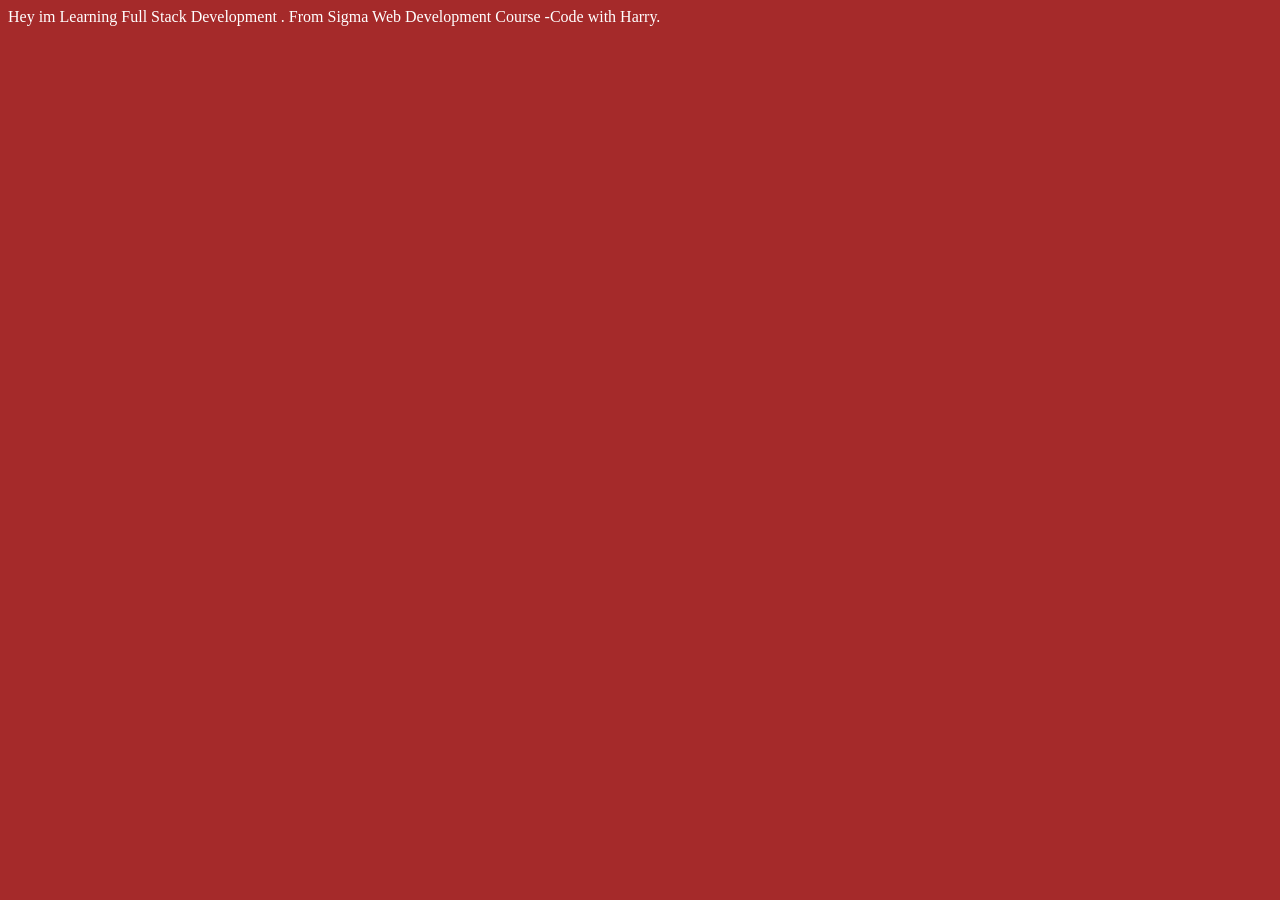
<file: Day 2/index.html>
<!DOCTYPE html>
<html lang="en">
<head>
    <meta charset="UTF-8">
    <meta name="viewport" content="width=device-width, initial-scale=1.0">
    <title>Full Stack Web Development</title>
    <link rel="stylesheet" href="style.css">
</head>
<body>
    Hey im Learning Full Stack Development .
    From Sigma Web Development Course -Code with Harry.
    <script src="script.js"></script>
</body>

</html>
</file>
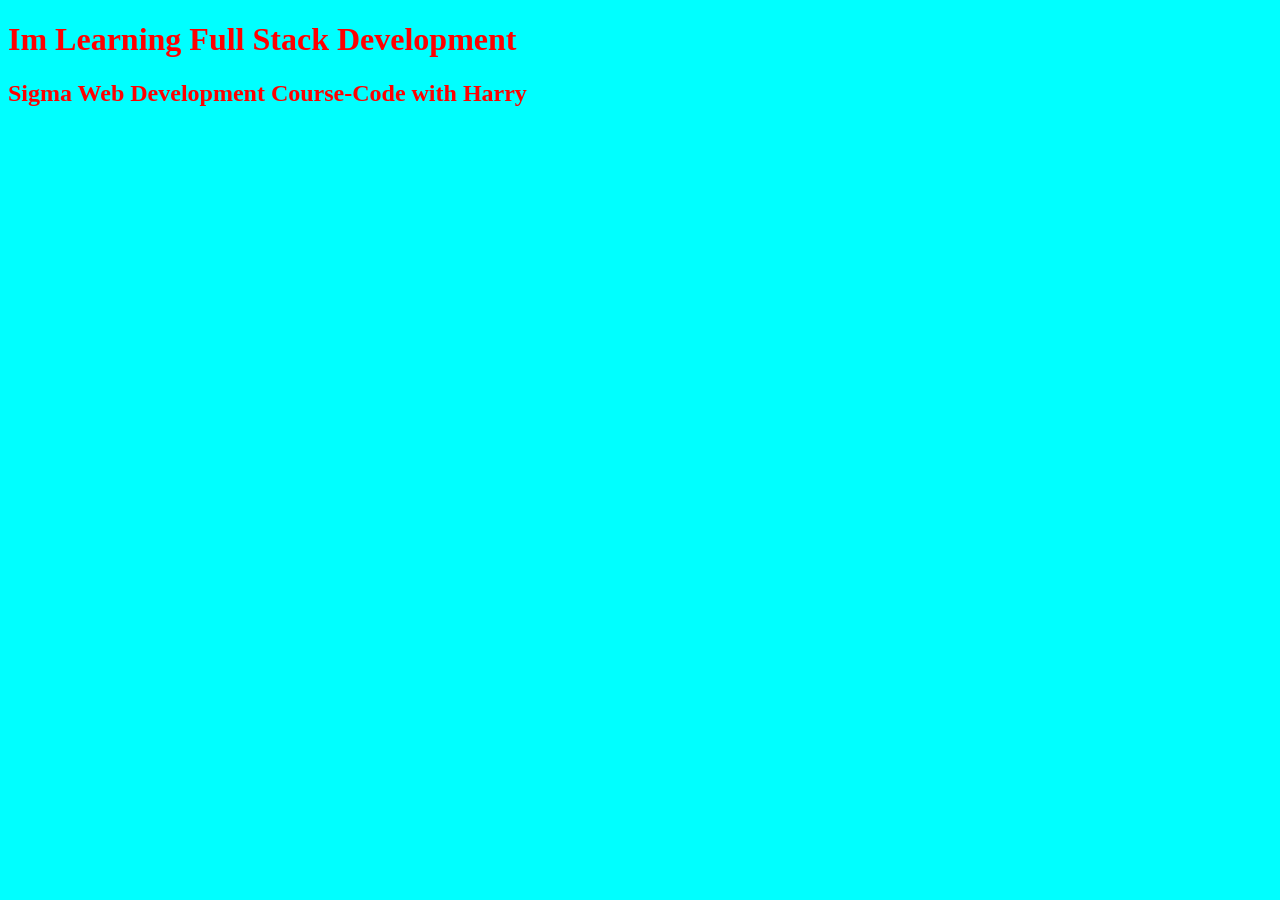
<file: Day 3/index.html>
<!DOCTYPE html>
<html lang="en">
    <head>
        <meta charset="UTF-8">
        <meta name="viewport" content="width=device-width, initial-scale=1.0">
        <title>Full stack development</title>
        <link rel="stylesheet" href="style.css">
    </head>
    <body>
        <h1>Im Learning Full Stack Development</h1>
        <h2>Sigma Web Development Course-Code with Harry</h2>
    </body>
    <script src="script.js"></script>
</html>
</file>
<file: Day 2/style.css>
body{
    background-color:brown;
    color:white;
}
</file>
<file: Day 3/style.css>
body{
    background-color:aqua;
    color:red;
}
</file>
